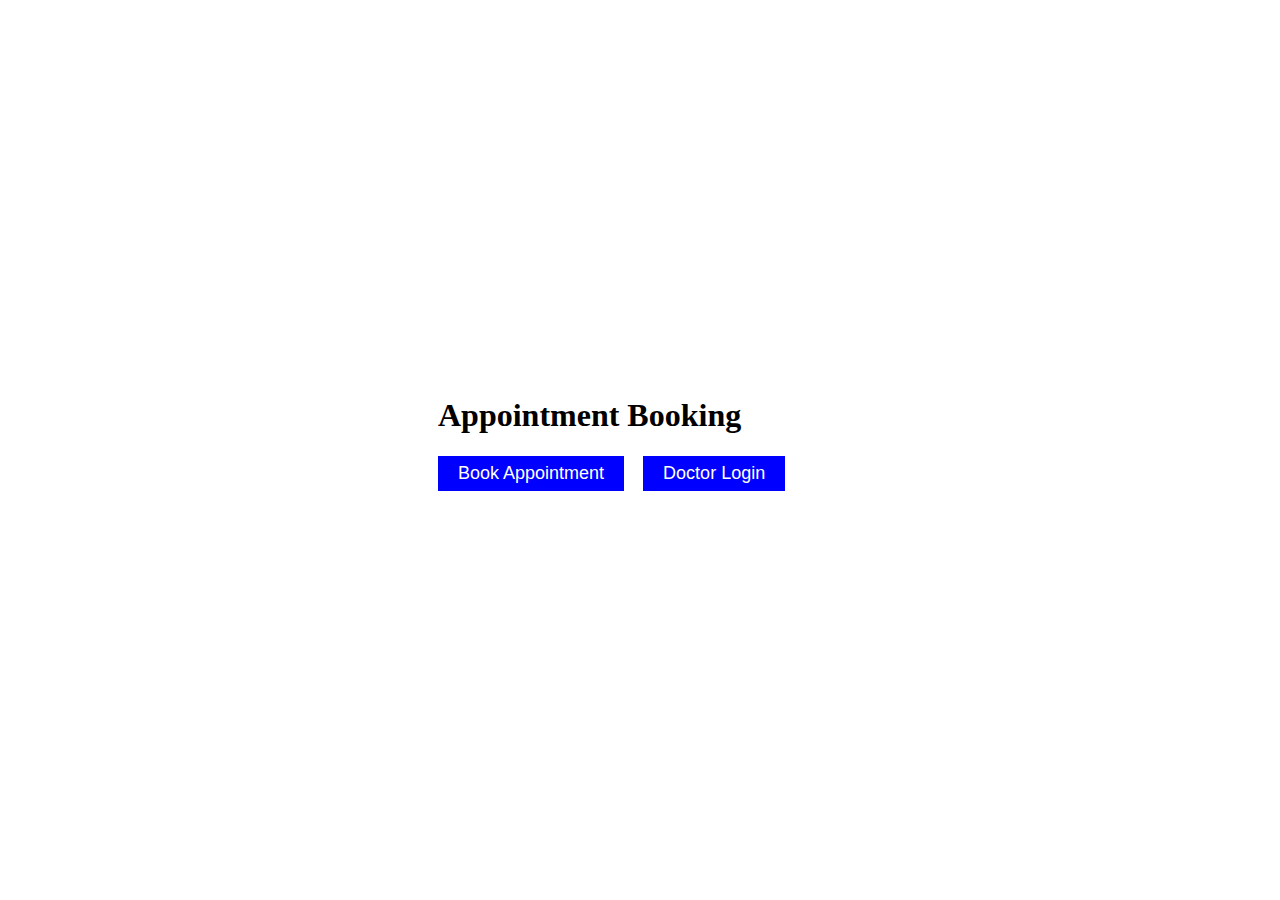
<file: Doctor_Token_Generation_System/index.html>
<!DOCTYPE html>
<html lang="en">
<head>
    <meta charset="UTF-8">
    <meta name="viewport" content="width=device-width, initial-scale=1.0">
    <title>Document</title>
    <link rel="stylesheet" href="style.css">
    <style>
        button{
            padding: 7px 20px;
            background-color: blue;
            border: none;
            color: white;
            font-size: large;
            transition: 0.3s ease-in-out;
            margin-right: 15px;
            a{
                color: white;
            }
        }
        a{
            text-decoration: none;
            color: black;
        }
        button:hover{
            scale: 1.1;
            cursor: pointer;
            background-color: orange;
            transition: 0.3s ease-in-out;
        }
    </style>
</head>
<body>
    <div class="main-container">
        <div class="container">
            <h1>Appointment Booking</h1>
            <button><a href="book_appointment.php">Book Appointment</a></button>
            <button><a href="login.html">Doctor Login</a></button>
        </div>
    </div>
</body>
</html>
</file>
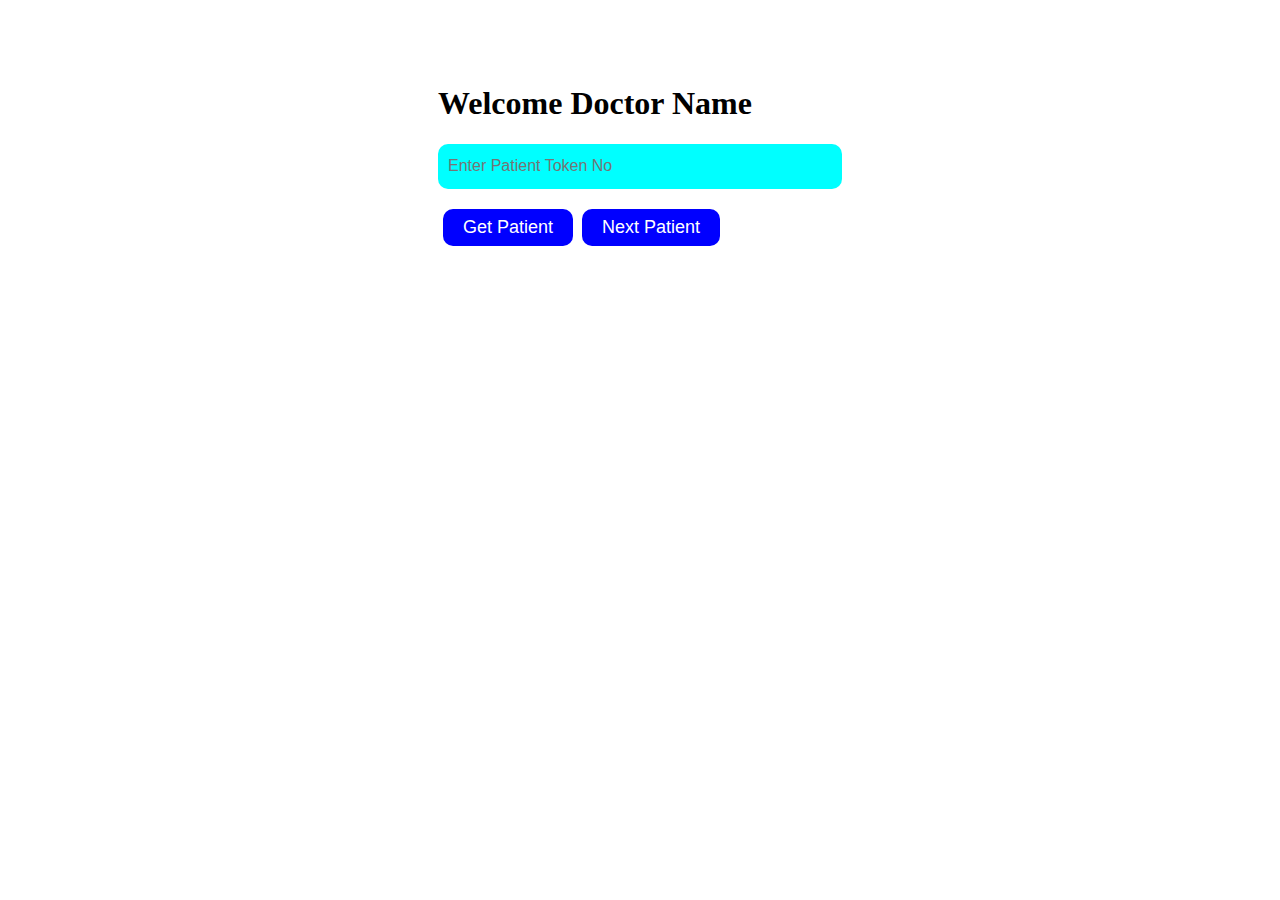
<file: Doctor_Token_Generation_System/doctor_dashboard.html>
<!DOCTYPE html>
<html lang="en">

<head>
    <meta charset="UTF-8">
    <meta name="viewport" content="width=device-width, initial-scale=1.0">
    <title>Doctor Panel</title>
    <link rel="stylesheet" href="style.css">
    <style>
        .main-container {
            /* background-color: red; */
            height: 100vh;
            align-items: start;

        }

        .container {
            margin-top: 5%;
        }

        input {
            width: 100%;
            height: 25px;
            margin-bottom: 20px;
            background-color: aqua;
            border: none;
            border-radius: 10px;
            padding: 10px;
            font-size: medium;
        }

        .patient-details {
            display: none;
            width: 100%;
            /* padding: 30px; */
            /* height: 10vh; */
            /* background-color: aliceblue; */
        }

        table {
            font-size: large;
            /* border: 1px solid; */
            width: 100%;
        }

        th {
            text-align: left;
            height: 30px;
        }

        th:nth-child(2) {
            width: 20px;
            padding-left: 15px;
        }

        button {
            padding: 8px 20px;
            background-color: blue;
            color: white;
            font-size: large;
            border: none;
            border-radius: 10px;
            margin-left: 5px;
        }

        .patient-details button {
            margin-top: 25px;
        }
    </style>
</head>

<body>
    <div class="main-container">
        <div class="container">
            <h1>Welcome Doctor Name </h1>
            <input type="text" id="token_no" placeholder="Enter Patient Token No">
            <button onclick="getPatient()">Get Patient</button>
            <button onclick="getP()">Next Patient</button>
            <br><br><br>
            <div class="patient-details" id="patient-details">
                <!-- <table>
                    <tr>
                        <th>Token No</th>
                        <th>:</th>
                        <td id="token">101</td>
                    </tr>
                    <tr>
                        <th>Patient Name</th>
                        <th>:</th>
                        <td id="p_name">Abhishek Hingmire</td>
                    </tr>
                    <tr>
                        <th>Contact No</th>
                        <th>:</th>
                        <td id="p_mobile">9527974938</td>
                    </tr>
                    <tr>
                        <th>Email</th>
                        <th>:</th>
                        <td id="p_email">abhi@gmail.com</td>
                    </tr>
                    <tr>
                        <th>Appointment Reason</th>
                        <th>:</th>
                        <td id="p_reason">lorem30</td>
                    </tr>
                </table>

                <button>Patient Attempt</button> -->
            </div>
        </div>

    </div>
</body>
<script>
    function getP(){
        let token = document.getElementById("token_no").value;
        let details = document.getElementById("patient-details");
        details.style.display = "block";
        // details.innerHTML= token;

        if(!token){
            document.getElementById("token_no").value = 1;
            getPatient();
        }
        else{
            document.getElementById("token_no").value = Number(token) + 1;
            getPatient();
        }
    }
    function getPatient() {
        let token = document.getElementById("token_no").value;
        let details = document.getElementById("patient-details");
        details.style.display = "block";

        var data = {
            token: token
        }
        fetch("getPatient.php", {
            method: "POST",
            headers: {
                "Content-Type": "application/json"
            },
            body: JSON.stringify(data)
        })
            .then(response => response.json())
            .then(result => {
                if (result['status'] == "success" && result["check"] == "true") {
                    details.innerHTML = `
                    <table>
                    <tr>
                        <th>Token No</th>
                        <th>:</th>
                        <td id="token">${result["patient"]["token"]}</td>
                    </tr>
                    <tr>
                        <th>Patient Name</th>
                        <th>:</th>
                        <td id="p_name">${result["patient"]["first_name"]} ${result["patient"]["last_name"]}</td>
                    </tr>
                    <tr>
                        <th>Contact No</th>
                        <th>:</th>
                        <td id="p_mobile">${result["patient"]["mobile"]}</td>
                    </tr>
                    <tr>
                        <th>Email</th>
                        <th>:</th>
                        <td id="p_email">${result["patient"]["email"]}</td>
                    </tr>
                    <tr>
                        <th>Appointment Reason</th>
                        <th>:</th>
                        <td id="p_reason">${result["patient"]["reason"]}</td>
                    </tr>
                </table>

                <button>Patient Attempt</button>
                    `;

                }
                else if (result['status'] == "failed" && result["check"] == "false") {
                    details.innerHTML = "<h1>No record of this Token</h1>"
                }
            })
            .catch(error => console.log("Error  ", error))

    }
</script>

</html>
</file>
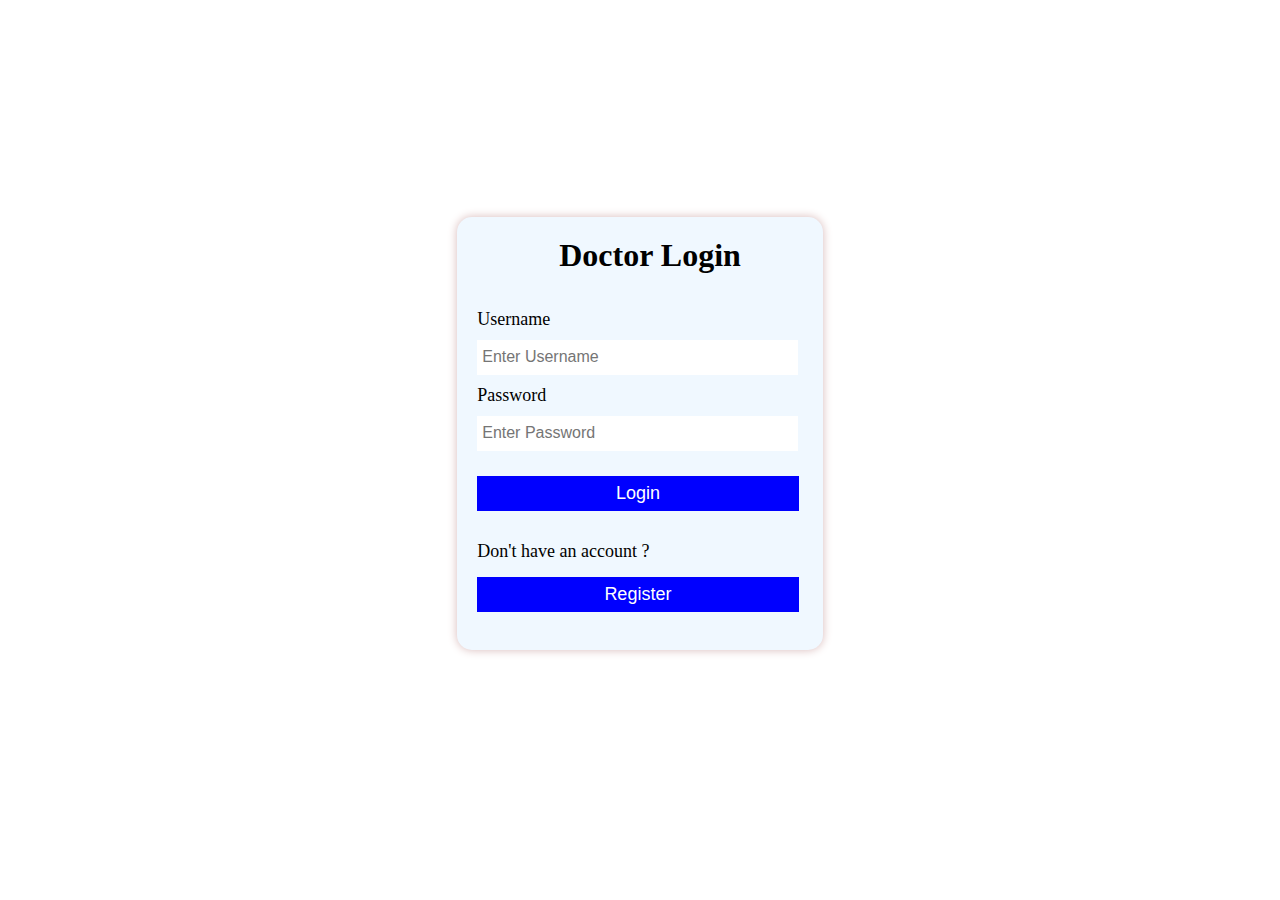
<file: Doctor_Token_Generation_System/login.html>
<!DOCTYPE html>
<html lang="en">

<head>
    <meta charset="UTF-8">
    <meta name="viewport" content="width=device-width, initial-scale=1.0">
    <title>Document</title>
    <link rel="stylesheet" href="style.css">
    <style>
        .form-group1 {
            width: 100%;
            /* background-color: red; */
        }

        .form-group1 input {
            width: 90%;
            height: 25px;
            border: none;
            font-size: medium;
            margin: 10px 0;
            padding: 5px;
        }

        .container {
            width: 27%;
        }

        button {
            padding: 7px 25px;
            width: 93%;
            border: none;
            color: white;
            font-size: large;
            margin-top: 15px;
            background-color: blue;
            transition: 0.3s ease-in-out;

        }

        button:hover {
            cursor: pointer;
            background-color: orange;
            scale: 1.1;
            transition: 0.3s ease-in-out;
            margin-left: 5px;
        }

        p {
            margin-top: 30px;
            font-size: large;

        }

        label {
            font-size: large;
        }

        .register-container {
            display: none;
        }
    </style>
</head>

<body>
    <div class="login-container" id="login">
        <div class="main-container">
            <div class="container">
                <div class="form-container">
                    <h1>Doctor Login</h1>
                    <form action="login.php" method="post">
                        <div class="form-group1">
                            <label for="user_name">Username</label>
                            <input type="text" name="username" id="username" placeholder="Enter Username">
                        </div>
                        <div class="form-group1">
                            <label for="user_name">Password</label>
                            <input type="password" name="password" id="password" placeholder="Enter Password">
                        </div>
                        <div class="form-group1">
                            <button type="submit" name="login">Login</button>
                        </div>
                    </form>
                    <p>Don't have an account ? <button onclick="showForm('register')">Register</button></p>
                </div>
            </div>

        </div>
    </div>


    <div class="register-container" id="register">
        <div class="main-container">
            <div class="container">
                <div class="form-container">
                    <h1>Register Doctor</h1>
                    <div class="form-group1">
                        <label for="user_name">Full Name</label>
                        <input type="text" name="name" id="name" placeholder="Enter Full Name">
                    </div>
                    <div class="form-group1">
                        <label for="user_name">Email</label>
                        <input type="email" name="email" id="email" placeholder="Enter Email">
                    </div>
                    <div class="form-group1">
                        <label for="user_name">Contact No</label>
                        <input type="number" name="mobile" id="mobile" placeholder="Enter Contact No">
                    </div>
                    <div class="form-group1">
                        <label for="user_name">Username</label>
                        <input type="text" name="username" id="d_username" placeholder="Enter Username">
                    </div>
                    <div class="form-group1">
                        <label for="user_name">Password</label>
                        <input type="password" name="password" id="d_password" placeholder="Enter Password">
                    </div>

                    <div class="form-group1">
                        <button onclick="registerDoctor()">Register</button>
                    </div>
                    <p>Already have an account ? <button onclick="showForm('login')">Login</button></p>
                </div>
            </div>

        </div>
    </div>
</body>
<script>
    function showForm(str) {
        switch (str) {
            case 'login':
                document.getElementById("login").style.display = "block";
                document.getElementById("register").style.display = "none";
                break;
            case 'register':
                document.getElementById("register").style.display = "block";
                document.getElementById("login").style.display = "none";
                break;

            default:
                break;
        }

    }
    function registerDoctor() {
        var data = {
            name: document.getElementById("name").value,
            email: document.getElementById("email").value,
            contact: document.getElementById("mobile").value,
            username: document.getElementById("d_username").value,
            password: document.getElementById("d_password").value
        };

        console.log(data);

        fetch("registerDoctor.php", {
            method: "POST",
            headers: {
                "Content-Type": "application/json"
            },
            body: JSON.stringify(data)
        })
            .then(response => response.json())
            .then(result => {
                if (result['status'] == "success") {
                    console.log("Done");
                    console.log(result["doctor_id"]);
                    showForm("login");
                    
                }
                else if (result['status'] == "failed") {
                    console.log("failed");
                }
            })
            .catch(error => console.log("Error  ", error))
    }
</script>

</html>
</file>
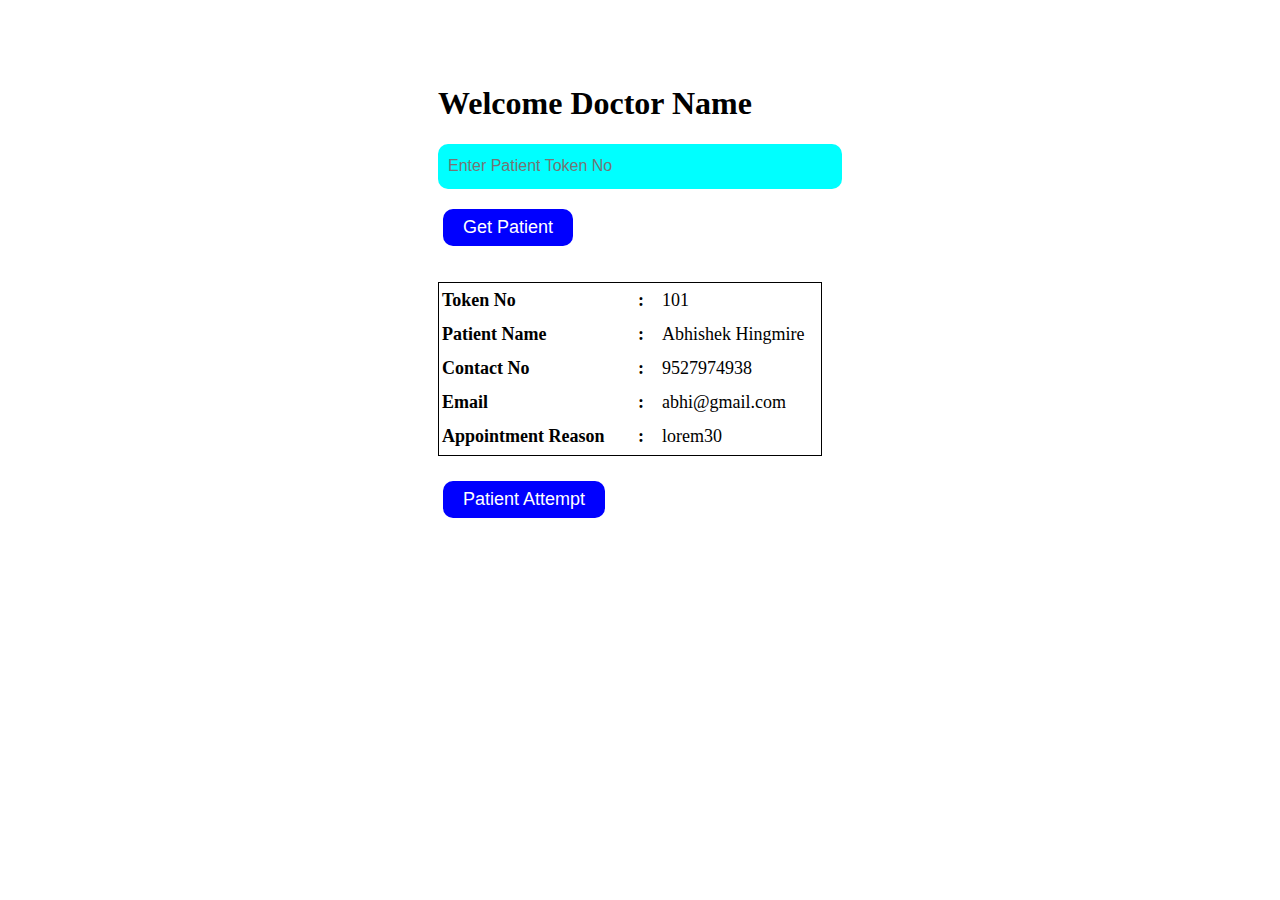
<file: Doctor_Token_Generation_System/test.html>
<!DOCTYPE html>
<html lang="en">

<head>
    <meta charset="UTF-8">
    <meta name="viewport" content="width=device-width, initial-scale=1.0">
    <title>Doctor Panel</title>
    <link rel="stylesheet" href="style.css">
    <style>
        .main-container {
            /* background-color: red; */
            height: 100vh;
            align-items: start;
            
        }

        .container {
            margin-top: 5%;
        }

        input {
            width: 100%;
            height: 25px;
            margin-bottom: 20px;
            background-color: aqua;
            border: none;
            border-radius: 10px;
            padding: 10px;
            font-size: medium;
        }

        .patient-details {
            /* display: none; */
            width: 100%;
            /* padding: 30px; */
            /* height: 10vh; */
            /* background-color: aliceblue; */
        }

        table {
            font-size: large;
            border: 1px solid;
            width: 100%;
        }

        th {
            text-align: left;
            height: 30px;
        }

        th:nth-child(2) {
            width: 20px;
            padding-left: 15px;
        }

        button {
            padding: 8px 20px;
            background-color: blue;
            color: white;
            font-size: large;
            border: none;
            border-radius: 10px;
            margin-left: 5px;
        }

        .patient-details button {
            margin-top: 25px;
        }
    </style>
</head>

<body>
    <div class="main-container">
        <div class="container">
            <h1>Welcome Doctor Name </h1>
            <input type="text" id="token_no" placeholder="Enter Patient Token No">
            <button>Get Patient</button>
            <br><br><br>
            <div class="patient-details" id="patient-details">
                <table>
                    <tr>
                        <th>Token No</th>
                        <th>:</th>
                        <td id="token">101</td>
                    </tr>
                    <tr>
                        <th>Patient Name</th>
                        <th>:</th>
                        <td id="p_name">Abhishek Hingmire</td>
                    </tr>
                    <tr>
                        <th>Contact No</th>
                        <th>:</th>
                        <td id="p_mobile">9527974938</td>
                    </tr>
                    <tr>
                        <th>Email</th>
                        <th>:</th>
                        <td id="p_email">abhi@gmail.com</td>
                    </tr>
                    <tr>
                        <th>Appointment Reason</th>
                        <th>:</th>
                        <td id="p_reason">lorem30</td>
                    </tr>
                </table>

                <button>Patient Attempt</button>
            </div>
        </div>

    </div>
</body>
<script>
    function getPatient() {
        let token = document.getElementById("token_no").value;
        let details = document.getElementById("patient-details");
        details.style.display = "block";

        var data = {
            token: token
        }
        fetch("getPatient.php", {
            method: "POST",
            headers: {
                "Content-Type": "application/json"
            },
            body: JSON.stringify(data)
        })
            .then(response => response.json())
            .then(result => {
                if (result['status'] == "success") {
                    console.log(result["patient"]);
                    details.innerHTML = `
                    <table>
                    <tr>
                        <th>Token No</th>
                        <th>:</th>
                        <td id="token">${result["patient"]["token"]}</td>
                    </tr>
                    <tr>
                        <th>Patient Name</th>
                        <th>:</th>
                        <td id="p_name">${result["patient"]["first_name"]} ${result["patient"]["last_name"]}</td>
                    </tr>
                    <tr>
                        <th>Contact No</th>
                        <th>:</th>
                        <td id="p_mobile">${result["patient"]["mobile"]}</td>
                    </tr>
                    <tr>
                        <th>Email</th>
                        <th>:</th>
                        <td id="p_email">${result["patient"]["email"]}</td>
                    </tr>
                    <tr>
                        <th>Appointment Reason</th>
                        <th>:</th>
                        <td id="p_reason">${result["patient"]["reason"]}</td>
                    </tr>
                </table>

                <button>Patient Attempt</button>
                    `;

                }
                else if (result['status'] == "failed") {
                    console.log("failed");
                }
            })
            .catch(error => console.log("Error  ", error))

    }
</script>

</html>
</file>
<file: Doctor_Token_Generation_System/style.css>
body{
    margin: 0;
    padding: 0;
    /* background-color: cyan; */
    
}
.main-container{
    display: flex;
    justify-content: center;
    align-items: center;
    width: 100%;
    height: 90vh;
    /* background-color: red; */
}
.row{
    float: left;
}

.container{
    width: 30%;
    /* border: 1px solid; */
    margin: 20px;
    padding: 0px 20px 0px 0px;
    margin-top: 6%;
    /* background-color: aliceblue; */
}
.form-container{
    /* display: none; */
    background-color: aliceblue;
    padding: 20px 0px 20px 20px;
    width: 100%;
    border-radius: 15px;
    box-shadow: 0 0 10px rgb(216, 185, 185);
}
.form-container h1{
    margin-top: 0;
    text-align: center;
    margin-bottom: 35px;
}
.form-container .form-group{
    width: 50%;
}
.form-group input{
    width: 80%;
    height: 25px;
    padding: 5px 10px;
    margin: 10px 0;
    border: none;
}
#faddress{
    width: 100%;
    input{
        width: 90%;
    }
}

.form-group textarea{
    width: 187%;
    border: none;
    margin: 10px 0;
}
.form-group button{
    margin: 15px 0px;
    /* width: 80%; */
    padding: 7px 20px;
    border: none;
    background-color: blueviolet;
    color: white;
    font-size: large;
    transition: 0.3s ease-in-out;

}
.form-group button:hover{
    cursor: pointer;
    scale: 1.1;
    background-color: orange;
    transition: 0.3s ease-in-out;
}

.date{
    position: absolute;
    
}
.appointment-details{
    /* background-color: red; */
    /* display: none; */
    padding: 15px;
    box-shadow: 0 0 10px rgb(212, 181, 181);

    h1{
        text-align: center;
    }
}
</file>
